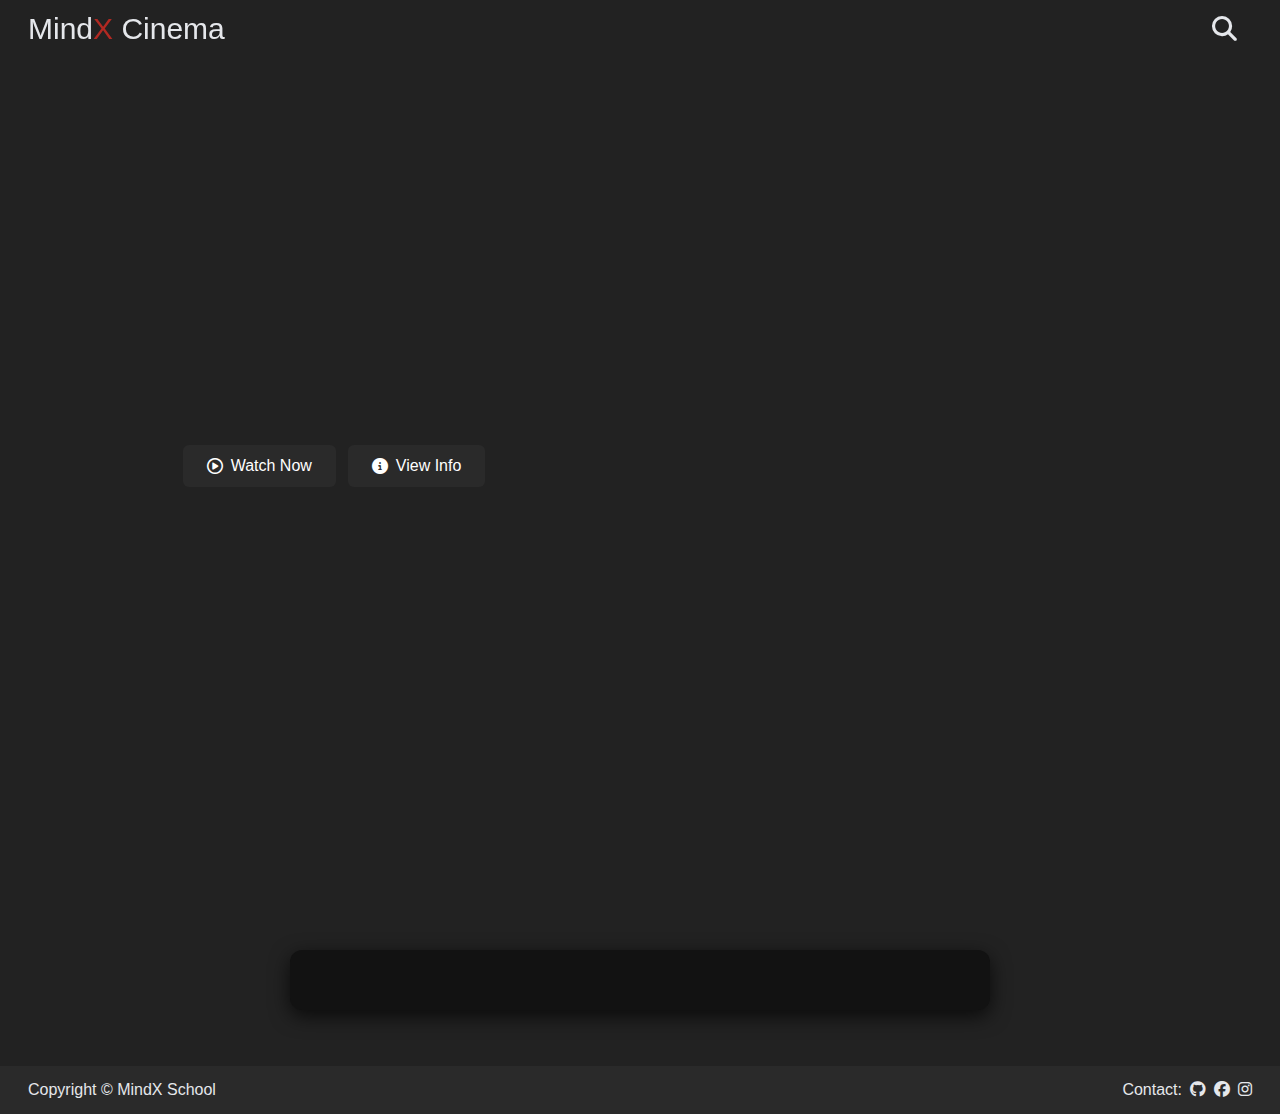
<file: info.html>
<!DOCTYPE html>
<html lang="en">

<head>
  <!-- Google tag (gtag.js) -->
  <script async src="https://www.googletagmanager.com/gtag/js?id=G-VNJX66Z0YF"></script>
  <script>
    window.dataLayer = window.dataLayer || [];
    function gtag() { dataLayer.push(arguments); }
    gtag('js', new Date());

    gtag('config', 'G-VNJX66Z0YF');
  </script>
  <meta charset="UTF-8" />
  <meta name="viewport" content="width=device-width, initial-scale=1.0" />
  <title>MindX Cinema</title>
  <link rel="shortcut icon" href="./assets/icon.png" type="image/x-icon" />
  <link rel="stylesheet" href="https://cdnjs.cloudflare.com/ajax/libs/font-awesome/6.5.1/css/all.min.css" />
  <!-- Google Fonts Link For Icons -->
  <link rel="stylesheet"
    href="https://fonts.googleapis.com/css2?family=Material+Symbols+Outlined:opsz,wght,FILL,GRAD@48,400,0,0" />
  <link rel="stylesheet"
    href="https://fonts.googleapis.com/css2?family=Material+Symbols+Rounded:opsz,wght,FILL,GRAD@48,400,1,0" />
  <link rel="stylesheet" href="https://cdn.jsdelivr.net/npm/swiper@11/swiper-bundle.min.css" />

  <link rel="stylesheet" href="./styles/main.css" />
  <link rel="stylesheet" href="./styles/home.css" />
    <link rel="stylesheet" href="./styles/info.css" />
</head>

<body>

  <!-- <div class="backdrop">
    <img src="./assets/loading.svg" alt="" />
  </div> -->


  <div class="navbar">
    <a href="./index.html" style="
          height: 100%;
          width: auto;
          font-size: 30px;
          font-family: 'Gill Sans', 'Gill Sans MT', Calibri, 'Trebuchet MS',
            sans-serif;
        ">
      <span>Mind<span style="color: var(--red)">X</span> Cinema</span>
    </a>
    <div style="display: flex; gap: 15px">
      <a href="./search.html">
        <i style="font-size: 25px" class="fa-solid fa-magnifying-glass"></i></a>
      <div id="avatar-action-container"></div>
    </div>
  </div>
  <div class="hero-section">
    <img id="hero-image" class="hero-image fade-in" onload="this.style.opacity = '0.5'" alt="" />

    <div class="hero-section-info">
      <div>
        <p id="hero-title" class="hero-section-info-title"></p>
        <p id="hero-description" class="hero-section-info-description multiline-ellipsis-4"></p>
        <div class="action-buttons-container">
          <a id="watch-now-btn" class="btn">
            <i class="fa-regular fa-circle-play"></i>
            <span>Watch Now</span>
          </a>
          <a id="view-info-btn" class="btn">
            <i class="fa-solid fa-circle-info"></i>
            <span>View Info</span>
          </a>
        </div>
      </div>
    </div>
    <div class="hero-preview-img-container">
      <img class="fade-in" onload="this.style.opacity = '1'" id="hero-preview-image" alt="" />
    </div>
  </div>

  
  <main>
    <div id="main">

    </div>
  </main>

  <footer>
    <p>Copyright &copy; MindX School</p>
    <div>
      <p>Contact:</p>
      <a target="_blank" rel="noopener noreferrer" href="#">
        <i class="fa-brands fa-github"></i>
      </a>
      <a target="_blank" rel="noopener noreferrer" href="#">
        <i class="fa-brands fa-facebook"></i>
      </a>
      <a target="_blank" rel="noopener noreferrer" href="#">
        <i class="fa-brands fa-instagram"></i>
      </a>
    </div>
  </footer>

  <script src="https://cdn.jsdelivr.net/npm/swiper@11/swiper-bundle.min.js"></script>

  <script type="module" src="./scripts/info.js"></script>
</body>

</html>
</file>
<file: styles/main.css>
* {
  margin: 0;
  padding: 0;
  box-sizing: border-box;
}

:root {
  --dark-lighten: #2a2a2a;
  --dark: #222;
  --dark-darken: #1a1a1a;
  --orange: #ff4112;
  --red: #b12922;
  --gray-100: #f3f4f6;
  --gray-200: #e5e7eb;

  --swiper-theme-color: #b12922 !important;
}

body {
  font-family: Arial, Helvetica, sans-serif;
  background: var(--dark);
  color: var(--gray-200);
  min-height: 100vh;
  overflow-x: hidden;
}

a {
  color: inherit;
  text-decoration: none;
}

.fade-in {
  opacity: 0;
  transition: 0.3s;
}

.multiline-ellipsis-4 {
  display: -webkit-box;
  -webkit-line-clamp: 4;
  -webkit-box-orient: vertical;
  overflow: hidden;
}

.multiline-ellipsis-2 {
  display: -webkit-box;
  -webkit-line-clamp: 2;
  -webkit-box-orient: vertical;
  overflow: hidden;
}

.btn {
  outline: none;
  border: none;
  background: var(--dark-lighten);
  color: white;
  transition: 0.3s;
  padding: 12px 24px;
  border-radius: 6px;
  display: flex;
  align-items: center;
  gap: 8px;
  white-space: nowrap;
}

.btn:hover {
  background: var(--dark-darken);
}

.navbar {
  position: fixed;
  top: 0;
  left: 0;
  right: 0;
  width: 100vw;
  padding: 12px 28px;
  height: 60px;
  z-index: 50;
  display: flex;
  justify-content: space-between;
  align-items: center;
  transition: 0.3s;
  background: transparent;
  border-bottom: 2px solid transparent;
}

.navbar-background-visible {
  background: var(--dark);
  border-bottom: 2px solid var(--dark-lighten);
}

.backdrop {
  position: fixed;
  top: 0;
  left: 0;
  width: 100vw;
  height: 100vh;
  background: var(--dark);
  display: flex;
  justify-content: center;
  align-items: center;
  transition: 0.3s;
  z-index: 100;
}

.backdrop-hidden {
  opacity: 0;
  visibility: hidden;
}

footer {
  display: flex;
  justify-content: space-between;
  align-items: center;
  height: 48px;
  margin-top: 56px;
  padding: 0 28px;
  background: var(--dark-lighten);
}

footer > div {
  display: flex;
  align-items: center;
  gap: 8px;
}

.swiper {
  width: 100vw;
}

.swiper-wrapper {
  padding-left: 3vw !important;
  padding-right: 3vw !important;
}

.movie-card {
  border-radius: 8px;
  overflow: hidden;
  cursor: pointer;
  display: flex;
  flex-direction: column;
  align-items: stretch;
  background: var(--dark-darken);
  transition: 0.3s;
}

.movie-card img {
  height: 300px;
  width: 200px;
  object-fit: cover;
}

.movie-card p {
  margin: 8px;
  height: 36px;
  overflow: hidden;
  transition: 0.3s;
}

.movie-card:hover {
  opacity: 0.8;
}

.movie-card:hover p {
  color: var(--red);
}

.section h2 {
  font-weight: 500;
  font-size: 24px;
  line-height: 32px;
  margin: 32px 3vw 12px 3vw;
}

.avatar-action {
  position: relative;
  cursor: pointer;
}

.avatar-action img {
  width: 25px;
  height: 25px;
  border-radius: 9999px;
}

.popup {
  opacity: 0;
  visibility: hidden;
  position: absolute;
  transition: 0.3s;
  z-index: 2;
  right: 0;
  transform: translateY(-5px);
  box-shadow: 0 0 10px gray;
  border-radius: 6px;
  overflow: hidden;
  width: max-content;
}

.popup-left {
  right: unset;
  left: 0;
}

.popup .action-button {
  cursor: pointer;
  width: 100%;
  text-wrap: nowrap;
  border: none;
  outline: none;
  background: white;
  padding: 8px 12px;
  display: flex;
  align-items: center;
  gap: 6px;
  background: white;
  transition: 0.3s;
}

.popup .action-button:hover {
  background: #e8e8e8;
}

.popup .action-button i {
  font-size: 14px !important;
}
.popup .action-button {
  font-size: 14px !important;
}

.avatar-action:focus-within .popup {
  opacity: 1;
  visibility: visible;
  transform: translateY(0);
}

#listfilm {
  
  display: flex;
  flex-wrap: wrap;
}
</file>
<file: styles/home.css>
.hero-section {
  position: relative;
  width: 100vw;
  height: 100vh;
  display: flex;
  justify-content: space-between;
  align-items: center;
  gap: 24px;
  padding: 0 40px;
}

.hero-image {
  width: 100vw;
  height: 100vh;
  position: absolute;
  top: 0;
  left: 0;
  object-fit: cover;
}

.hero-section-info {
  z-index: 10;
  width: auto;
  display: flex;
  flex: 1 1 0%;
  justify-content: center;
  align-items: center;
}

.hero-section-info > div {
  display: flex;
  flex-direction: column;
  align-items: start;
  gap: 16px;
}

.hero-section-info-title {
  font-size: 48px;
  line-height: 1;
  color: var(--gray-100);
  max-width: 576px;
}

.hero-section-info-description {
  font-size: 20px;
  line-height: 28px;
  max-width: 576px;
  color: var(--gray-100);
  text-align: justify;
}

.action-buttons-container {
  display: flex;
  gap: 12px;
  justify-content: center;
  flex-wrap: wrap;
}

.hero-preview-img-container {
  display: flex;
  flex: 1 1 0%;
  justify-content: center;
  align-items: center;
  min-width: 300px;
}

.hero-preview-img-container img {
  z-index: 10;
  width: 300px;
  border-radius: 12px;
}

@media screen and (max-width: 768px) {
  .hero-preview-img-container {
    display: none;
  }
}
</file>
<file: styles/info.css>
#main {
  max-width: 700px;
  margin: 50px auto;
  padding: 30px;
  background: #121212;
  color: #eee;
  border-radius: 12px;
  box-shadow: 0 6px 20px rgba(0,0,0,0.7);
  font-family: 'Segoe UI', Tahoma, Geneva, Verdana, sans-serif;
  line-height: 1.6;
}

#main img {
  display: block;
  max-width: 320px;
  width: 100%;
  margin: 0 auto 25px;
  border-radius: 12px;
  box-shadow: 0 6px 20px rgba(255, 69, 0, 0.7);
  transition: transform 0.3s ease;
}
#main img:hover {
  transform: scale(1.05);
}

#main p {
  margin: 12px 0;
  font-size: 16px;
}

#main p:first-of-type {
  font-weight: 700;
  font-size: 28px;
  text-align: center;
  color: #ff4500; /* cam rực rỡ cho tên phim */
}

#main p span.highlight {
  color: #ffd700; /* màu vàng nổi bật */
  font-weight: 600;
}

#main p.date {
  font-weight: 700;
  color: #ffcc00;
  font-size: 17px;
  margin-top: 15px;
}

#main p.vote {
  font-weight: 600;
  color: #ffa500;
  font-size: 18px;
}

#main p.country {
  margin-top: 20px;
  font-style: italic;
  color: #bbb;
}

#main p.overview {
  font-size: 16px;
  line-height: 1.7;
  margin-top: 20px;
  color: #ddd;
}

@media (max-width: 600px) {
  #main {
    padding: 20px 15px;
  }
  #main img {
    max-width: 100%;
    margin-bottom: 20px;
  }
}
</file>
